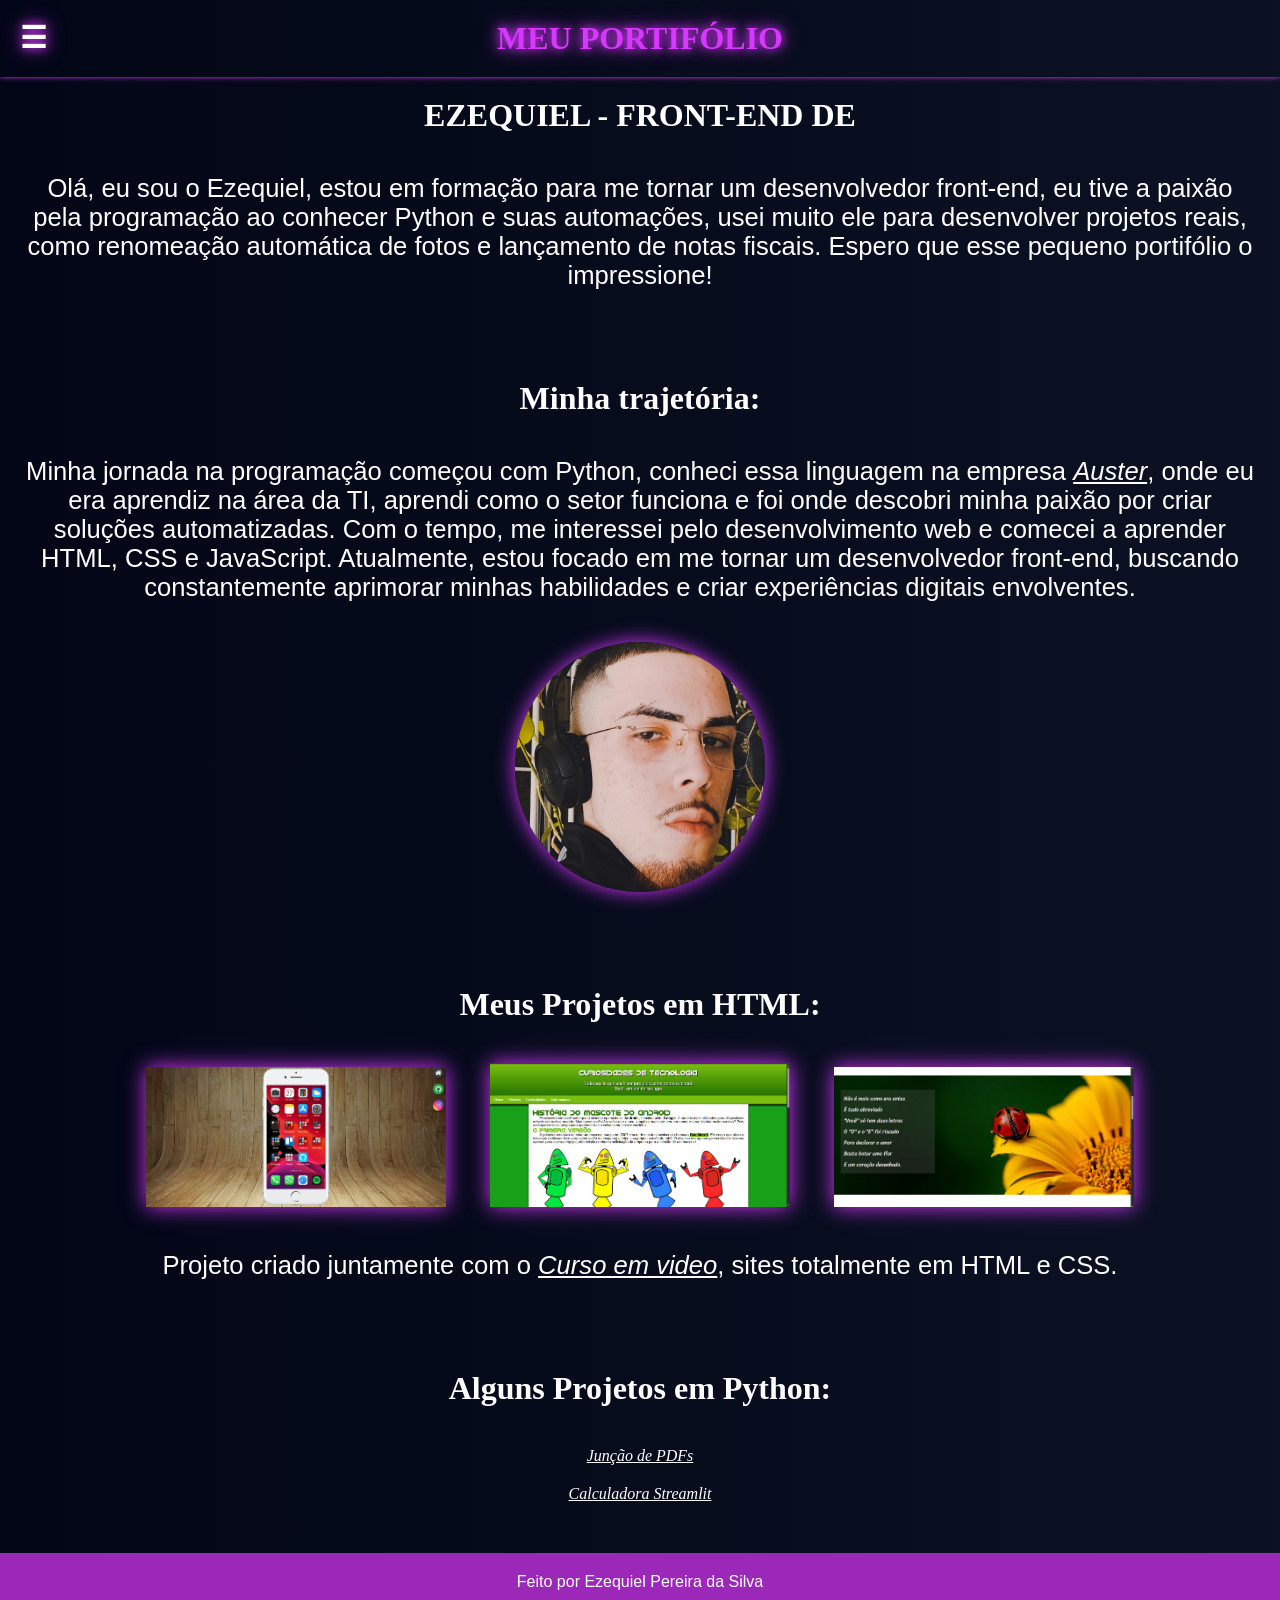
<file: index.html>
<!DOCTYPE html>
<html lang="pt-br">
<head>
    <meta charset="UTF-8">
    <meta name="viewport" content="width=device-width, initial-scale=1.0">
    <title>Sobre Mim</title>
    <link rel="stylesheet" href="style.css">
    <script src="effect.js" defer></script>
</head>
<body>
    <div>
        <header>
            <h1 class="titulo">
             MEU PORTIFÓLIO
            <span class="menu-icon" onclick="abrir()">☰</span>
            </h1>
        </header>

        <h1 id="texto"></h1>

        <nav>
            <div class="overlay" id="overlay">
                <ul>
                    <li><a href="sobre.html" target="_blank">Quem é Ezequiel?</a></li>
                    <li><a href="https://github.com/ezequielsilva-stack" target="_blank">GitHub</a></li>
                    <li><a href="https://www.linkedin.com/in/ezequiel-pereira-da-silva/" target="_blank">LinkeDin</a></li>
                    <li><a href="index.html">Home</a></li>
                </ul>
            </div>
        </nav>
       <main>
           <p class="fade">Olá, eu sou o Ezequiel, estou em formação para me tornar um desenvolvedor front-end, eu tive a paixão pela programação ao conhecer Python e suas automações, usei muito ele para desenvolver projetos reais, como renomeação automática de fotos e lançamento de notas fiscais. Espero que esse pequeno portifólio o impressione!</p>
           <h2 class="texto">Minha trajetória:</h2>
             <p class="fade">Minha jornada na programação começou com Python, conheci essa linguagem na empresa <a href="https://www.austernutri.com.br/" target="_blank">Auster</a>, onde eu era aprendiz na área da TI, aprendi como o setor funciona e foi onde descobri minha paixão por criar soluções automatizadas. Com o tempo, me interessei pelo desenvolvimento web e comecei a aprender HTML, CSS e JavaScript. Atualmente, estou focado em me tornar um desenvolvedor front-end, buscando constantemente aprimorar minhas habilidades e criar experiências digitais envolventes.</p>
       </main>

    </div>
        <div class="container">
            <a href="https://www.instagram.com/zekepjl/" target="_blank"><img src="imagens/perfil.png" alt="Foto de perfil" id="perfil"></a>
        </div>
        <h2 class="texto">Meus Projetos em HTML:</h2>
        <figure>
            <div id="container">
                <a href="https://ezequielsilva-stack.github.io/rede_social/" target="_blank"><img src="imagens/Projeto.Rede.jpeg" alt="Imagem do projeto" id="projetorede"></a>
                <a href="https://ezequielsilva-stack.github.io/Site-Android-History/" target="_blank"><img src="imagens/projeto2.jpeg" alt="Projeto android" id="projetoandroid"></a>
                <a href="https://ezequielsilva-stack.github.io/CordelModerno/" target="_blank"><img src="imagens/cordel.jpeg" alt="Cordel" id="cordel"></a>
                <p class="fade">Projeto criado juntamente com o <a href="https://www.cursoemvideo.com/" target="_blank">Curso em video</a>, sites totalmente em HTML e CSS.</p>
            </div>
        </figure>
       <aside>
            <h2 class="texto">Alguns Projetos em Python:</h2>
            <figure>
                <div id="container">
                   <ul>
                        <li><a href="https://github.com/ezequielsilva-stack/Juncao_PDFs" target="_blank">Junção de PDFs</a></li>
                        <li><a href="https://github.com/ezequielsilva-stack/calculadora-streamlit" target="_blank">Calculadora Streamlit</a></li>
                   </ul>
                </div>
            </figure>
       </aside>
    <footer>
    <p>Feito por Ezequiel Pereira da Silva</p>
    </footer>
</body>
</html>
</file>
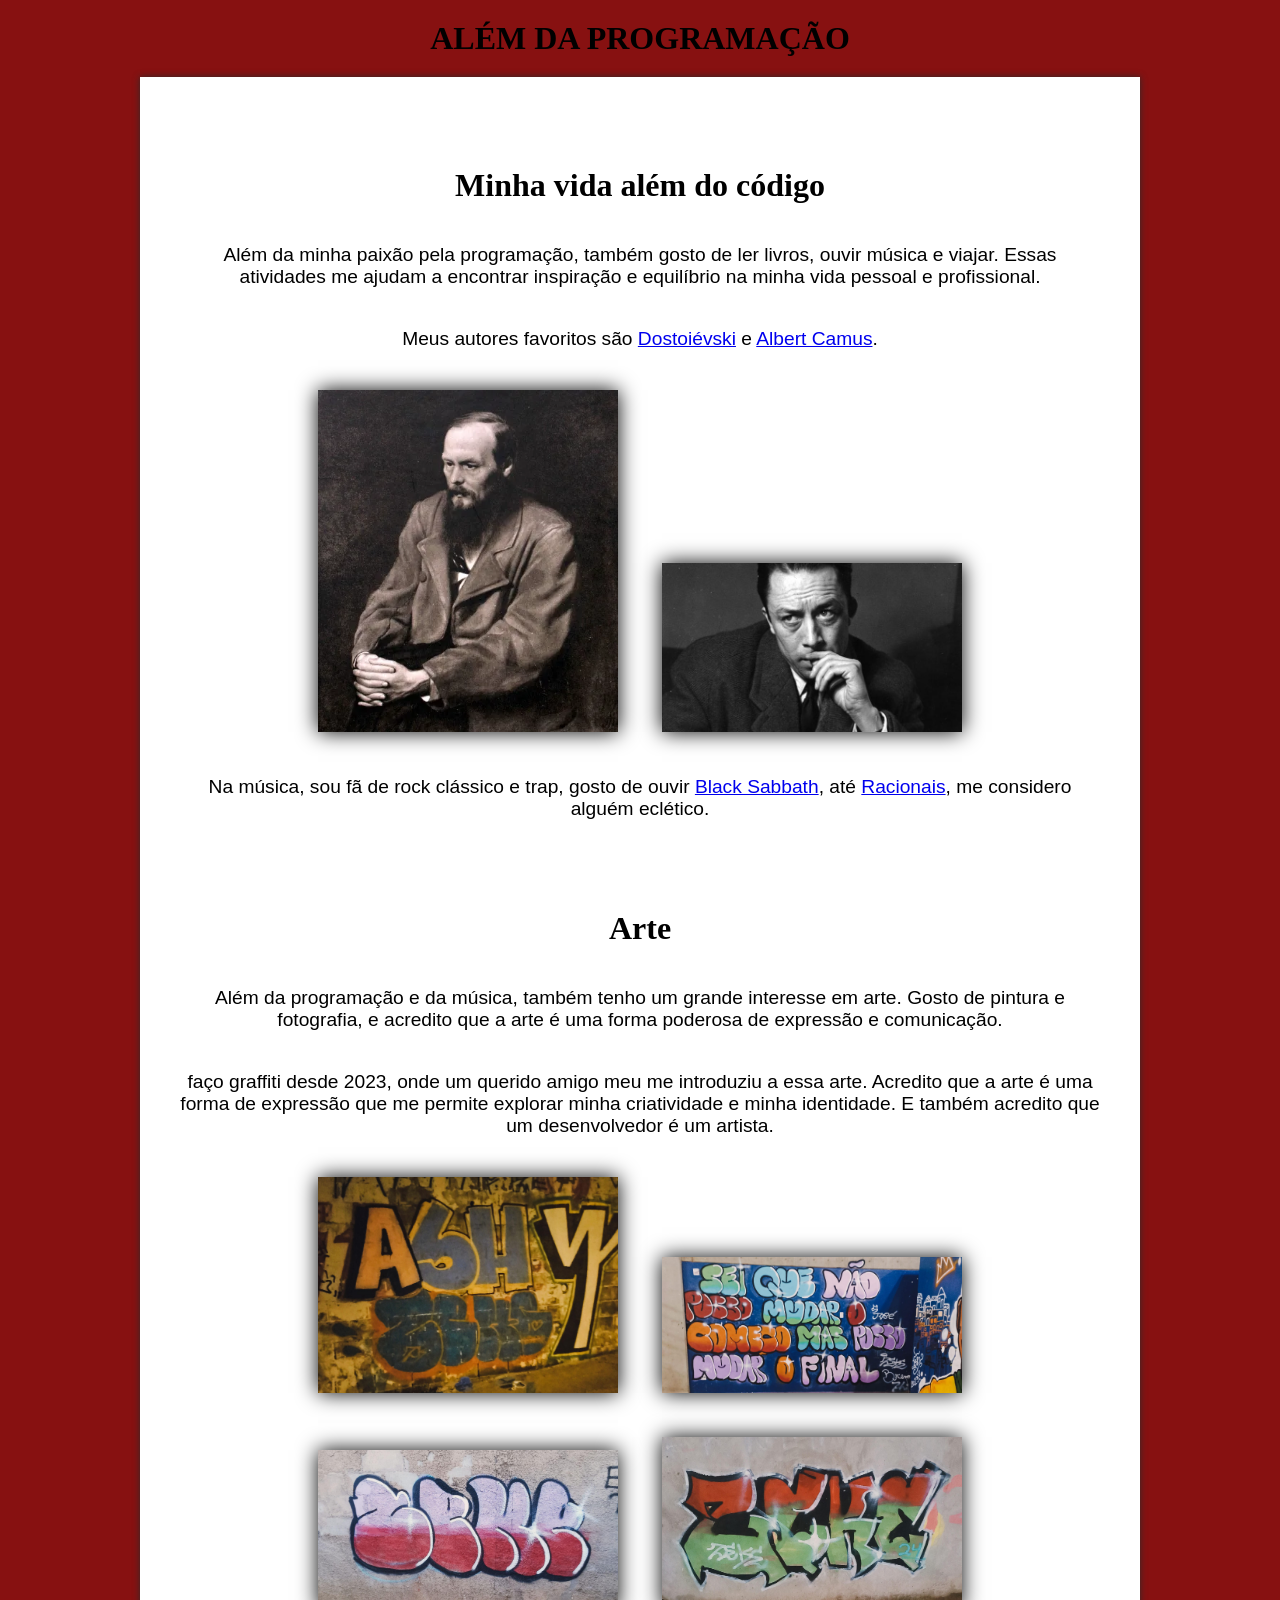
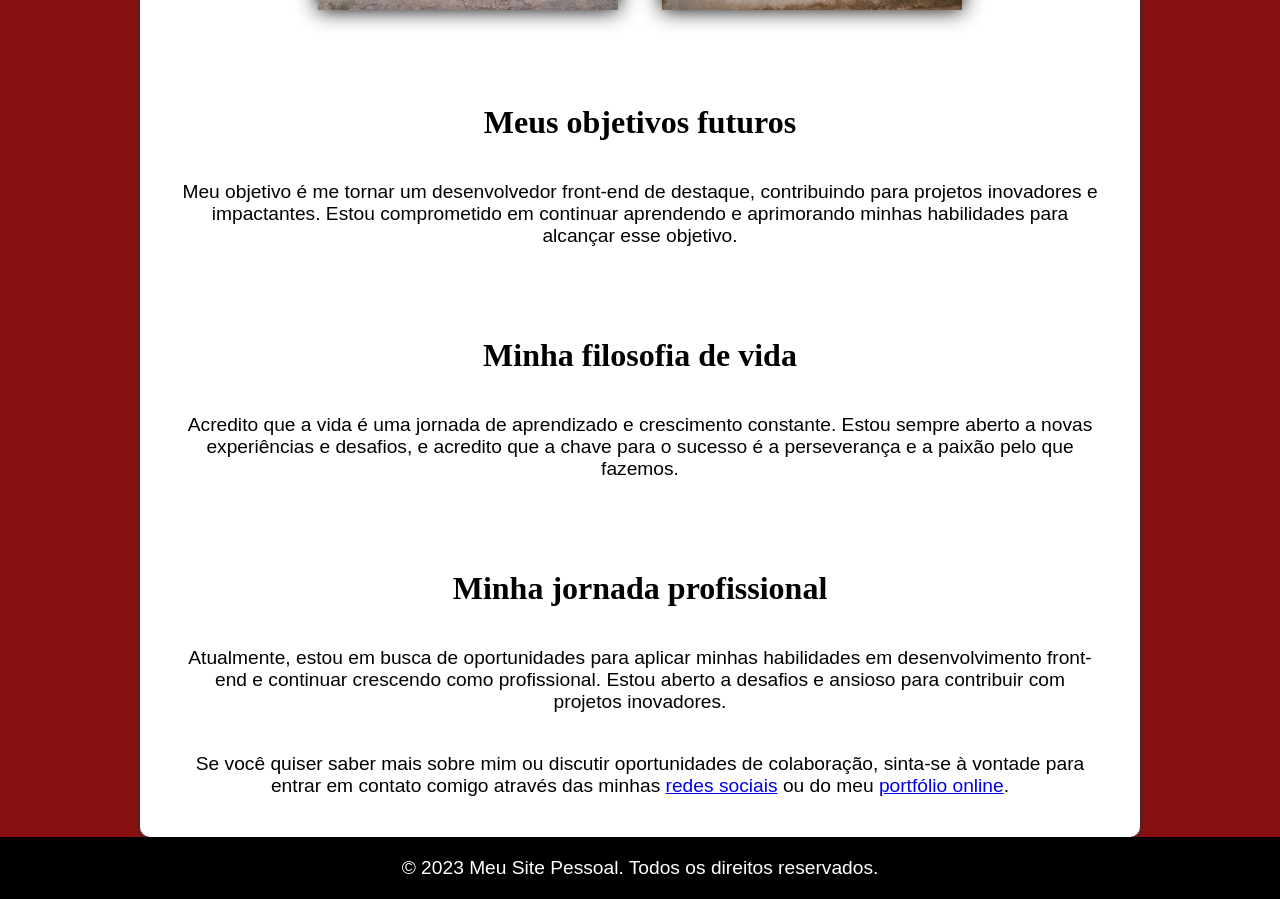
<file: sobre.html>
<!DOCTYPE html>
<html lang="pt-br">
<head>
    <meta charset="UTF-8">
    <meta name="viewport" content="width=device-width, initial-scale=1.0">
    <title>Mais Sobre Mim</title>
    <link rel="stylesheet" href="eumesmo.css">
</head>
<body>
    <header>
        <h1>Além da programação</h1>
    </header>
    <main>
        <h2>Minha vida além do código</h2>
        <p>Além da minha paixão pela programação, também gosto de ler livros, ouvir música e viajar. Essas atividades me ajudam a encontrar inspiração e equilíbrio na minha vida pessoal e profissional.</p>
        <p>Meus autores favoritos são <a href="https://pt.wikipedia.org/wiki/Fi%C3%B3dor_Dostoi%C3%A9vski" target="_blank">Dostoiévski</a> e <a href="https://pt.wikipedia.org/wiki/Albert_Camus" target="_blank">Albert Camus</a>.</p>
        <ul class="autores">
            <img src="imagens/Dostoievski.webp" alt="Dostoiévski">
            <img src="imagens/albertcamus.jpg" alt="Albert Camus">
        </ul>
        <p>Na música, sou fã de rock clássico e trap, gosto de ouvir <a href="https://open.spotify.com/artist/5M52tdBnJaKSvOpJGz8mfZ?si=OP8V_JYmTYC8Px8ZcgxcKg" target="_blank">Black Sabbath</a>, até <a href="https://open.spotify.com/artist/29CQLw9uLWsl8Qkz9holfr?si=CAYC-U--RP6ZN2bXSoA8KQ" target="_blank">Racionais</a>, me considero alguém eclético.</p>

        <h2>Arte</h2>
        <p>Além da programação e da música, também tenho um grande interesse em arte. Gosto de pintura e fotografia, e acredito que a arte é uma forma poderosa de expressão e comunicação.</p>
        <p>faço graffiti desde 2023, onde um querido amigo meu me introduziu a essa arte. Acredito que a arte é uma forma de expressão que me permite explorar minha criatividade e minha identidade. E também acredito que um desenvolvedor é um artista.</p>
        <ul class="arte">
            <img src="imagens/g1.jpeg" alt="Graffiti 1">
            <img src="imagens/g2.jpeg" alt="Graffiti 2">
            <img src="imagens/g3.jpeg" alt="Graffiti 3">
            <img src="imagens/g4.jpeg" alt="Graffiti 4">
        </ul>
        <h2>Meus objetivos futuros</h2>
        <p>Meu objetivo é me tornar um desenvolvedor front-end de destaque, contribuindo para projetos inovadores e impactantes. Estou comprometido em continuar aprendendo e aprimorando minhas habilidades para alcançar esse objetivo.</p>
        <h2>Minha filosofia de vida</h2>
        <p>Acredito que a vida é uma jornada de aprendizado e crescimento constante. Estou sempre aberto a novas experiências e desafios, e acredito que a chave para o sucesso é a perseverança e a paixão pelo que fazemos.</p>   
        <h2>Minha jornada profissional</h2>
        <p>Atualmente, estou em busca de oportunidades para aplicar minhas habilidades em desenvolvimento front-end e continuar crescendo como profissional. Estou aberto a desafios e ansioso para contribuir com projetos inovadores.</p>
        <p>Se você quiser saber mais sobre mim ou discutir oportunidades de colaboração, sinta-se à vontade para entrar em contato comigo através das minhas <a href="https://www.linkedin.com/in/ezequiel-pereira-da-silva/" target="_blank">redes sociais</a> ou do meu <a href="index.html" target="_blank">portfólio online</a>.</p>
    </main>
    <footer>
        <p>&copy; 2023 Meu Site Pessoal. Todos os direitos reservados.</p>
    </footer>
</body>
</html>
</file>
<file: style.css>
@charset "UTF-8";

@font-face {
  font-family: 'titulo1';
  src: url(fontes/Bitcount_Grid_Double/fonteh1.ttf) format("truetype");
}
@font-face {
  font-family: 'titulo2';
  src: url(fontes/Bitcount_Grid_Double\,Lato\,Passion_One\,Sriracha/fontetitulo.ttf) format("truetype");
}
/* RESET */
* {
  margin: 0;
  padding: 0;
  box-sizing: border-box;
}

/* BODY */
body {
  text-align: center;
  background: linear-gradient(270deg, #0f172a, #1e293b, #020617);
  background-size: 600% 600%;
  animation: gradient 12s ease infinite;
  overflow-x: hidden;
}

@keyframes gradient {
  0% {background-position: 0% 50%;}
  50% {background-position: 100% 50%;}
  100% {background-position: 0% 50%;}
}

/* TÍTULOS */
h1 {
  font-family: var();
  text-align: center;
  padding: 20px;
  font-size: 2em;
  color: #d737ff;

  text-transform: uppercase;
  box-shadow: 0 0 5px #d737ff;
  text-shadow: 0 0 10px #d737ff,
               0 0 20px #d737ff;
}

h1#texto {
  font-family: var(--titulo1), sans-serif;
  text-align: center;
  box-shadow: none;
  text-shadow: none;
  color: white;

}

h2.texto {
  font-family: var(--titulo2), sans-serif;
  font-size: 2em;
  margin-top: 50px;
  padding: 20px;
  text-align: center;
  color: white;
}

/* CONTAINER PRINCIPAL */
.container {
  display: flex;
  flex-direction: column; /* empilha tudo */
  align-items: center;    /* centraliza horizontal */
  justify-content: center;
  gap: 20px;
}

/* TEXTO */
.fade {
  text-align: center center;
  opacity: 0;
  animation: aparecer 2s forwards;
  color: white;
  font-size: 1.6em;
  padding: 20px;
  width: 100%;
}
p{
  text-align: center;
  color: white;
  font-family: Arial, Helvetica, sans-serif;
}
@keyframes aparecer {
  to {
    opacity: 1;
  }
}

/* IMAGEM PERFIL */
#perfil {
  margin: 20px auto;
  width: 250px;
  border-radius: 50%;
  box-shadow: 0 0 20px #d737ff;
  transition: 0.3s
}

#perfil:hover {
  transform: scale(1.05);
}

/* PROJETOS (IMAGENS) */
#projetorede,
#projetoandroid,
#cordel {
  width: 300px;
  margin: 20px;
  box-shadow: 0 0 20px #d737ff;
  transition: 0.3s;
}

#projetorede:hover,
#projetoandroid:hover,
#cordel:hover {
  transform: scale(1.1);
  box-shadow: 0 0 30px #d737ff;
}

/* ÍCONE MENU */
.menu-icon {
  position: absolute;
  top: 20px;
  left: 20px;
  font-size: 30px;
  cursor: pointer;
  color: white;
}

/* OVERLAY */
.overlay {
  position: fixed;
  top: 0;
  left: 0;
  width: 100%;
  height: 100%;

  display: flex;
  justify-content: center;
  align-items: center;

  backdrop-filter: blur(10px);
  background: rgba(0,0,0,0.3);

  opacity: 0;
  pointer-events: none;
  transition: 0.3s;

  z-index: 999;
}

.overlay.ativo {
  opacity: 1;
  pointer-events: auto;
}

.overlay a {
  font-size: 3em;
  color: white;
  text-decoration: none;
  padding: 20px 40px;

  transition: 0.5s;
}

.overlay a:hover {
  transform: scale(1.2);
  color: #d737ff;
  text-shadow: 0 0 10px #d737ff,
               0 0 20px #d737ff;
}

/* LINKS */
a {
  color: white;
  font-style: italic;
}

a:hover {
  color: #d737ff;
  text-shadow: 0 0 10px #d737ff,
               0 0 20px #d737ff;
}

/* LISTAS */
li {
  list-style: none;
  margin: 20px 0;
}

/* RESPONSIVO */
@media (max-width: 768px) {
  .container {
    flex-direction: column;
    text-align: center;
  }

  .fade {
    width: 100%;
  }

  #perfil {
    width: 200px;
  }

  #projetorede,
  #projetoandroid,
  #cordel {
    width: 90%;
  }
}
footer {
  margin-top: 50px;
  padding: 20px;
  color: white;
  background-color: #9b28b8;
}
</file>
<file: eumesmo.css>
@charset "UTF-8";

* {
  margin: 0;
  padding: 0;
  box-sizing: border-box;
}
body {
  text-align: center;
  background-color: rgb(135, 17, 17);
}
main{
    background-color: rgb(255, 255, 255);
    padding: 20px; /*Diz o espaçamento interno */
    margin-bottom: 30px; /*Cria um espaçamento*/
    box-shadow: 0px 0px 7px rgb(44, 43, 43);
    min-width: 300px; /*Diz o tamanho mínimo */
    max-width: 1000px; /*Diz o tamanho máximo */
    margin: auto;
    border-bottom-left-radius: 10px; /*Faz com que apenas a borda esquerda e direita de baixo arredondem*/
    border-bottom-right-radius: 10px; 
}
h1{
  font-family: var(--titulo1), sans-serif;
  text-align: center;
  padding: 20px;
  font-size: 2em;
  color: #000000;
    text-transform: uppercase;
}
h2{
  font-family: var(--titulo2), sans-serif;
  font-size: 2em;
  margin-top: 50px;
  padding: 20px;
  color: #000000;

}
p{
  font-family: Arial, Helvetica, sans-serif;
  font-size: 1.2em;
  color: #000000;
  padding: 20px;
  text-align: center;
}
 ul.autores > img{
    width: 300px;
  margin: 20px;
  box-shadow: 0 0 20px #000000;
  transition: 0.3s;
}
ul.autores > img:hover{
  transform: scale(1.1);
  box-shadow: 0 0 30px #000000;
}
ul.arte > img{
  width: 300px;
  margin: 20px;
  box-shadow: 0 0 20px #000000;
  transition: 0.3s;
}
ul.arte > img:hover{
  transform: scale(1.1);
  box-shadow: 0 0 30px #000000;
}
footer > p{
  background-color: rgb(0, 0, 0);
  color: white;
  font-family: Arial, Helvetica, sans-serif;
  text-align: center;
}
</file>
